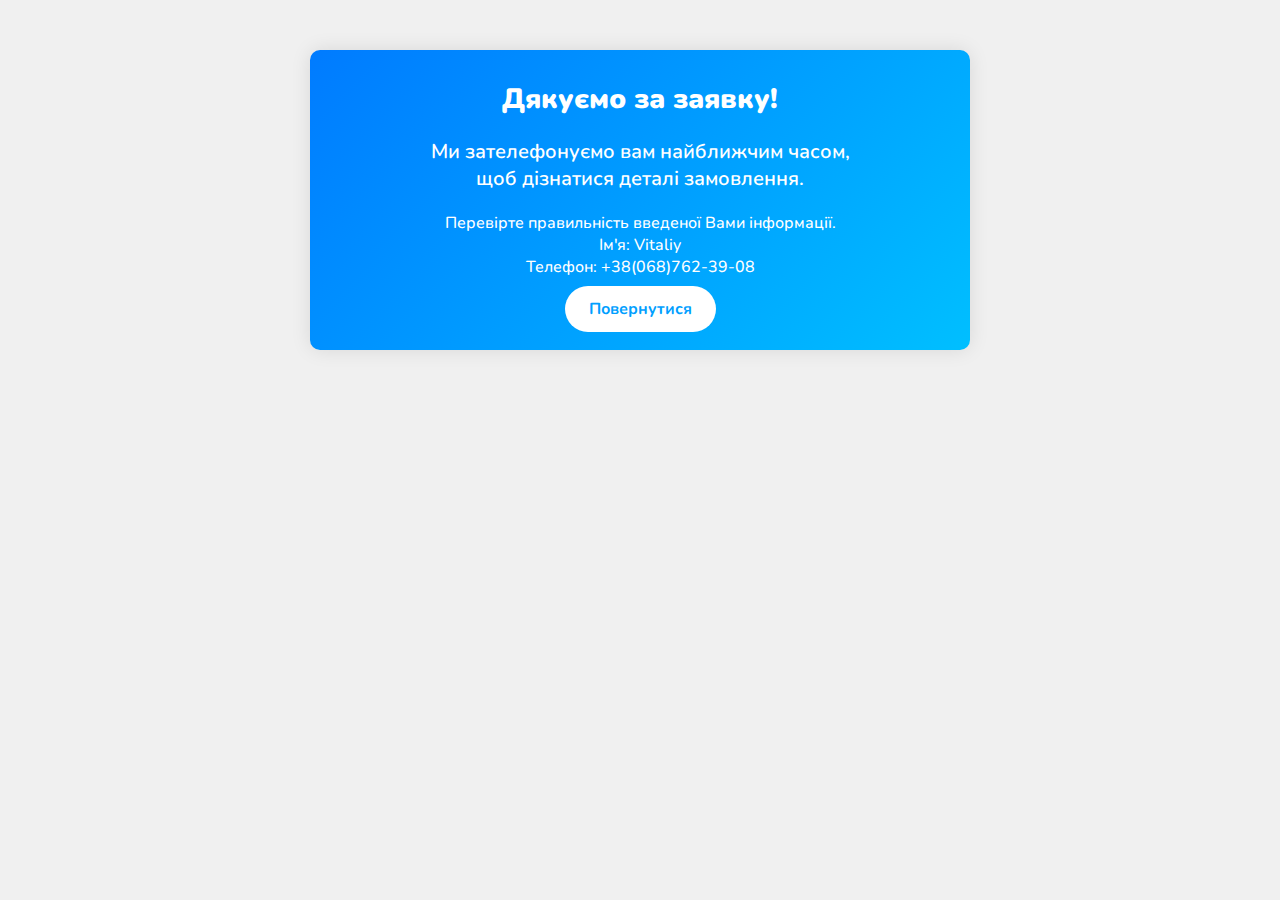
<file: submit/form-ok.html>
<!-- <?php
//***************** Страница с завершением заказа ******************
session_start();
 
// формируем массив с товарами в заказе (если товар один - оставляйте только первый элемент массива)
$products_list = array(
    0 => array(
            'product_id' => $_REQUEST['product_id'],    //код товара (из каталога CRM)
            'price'      => $_REQUEST['product_price'], //цена товара 1
            'count'      => '1',                     //количество товара 1
            // если есть смежные товары, тогда количество общего товара игнорируется
            'subs'       => array(
                                0  => array(
                                        'sub_id' => $_REQUEST['product_id'],
                                        'count'  => '1'
                                        ),
                                1  => array(
                                        'sub_id' => $_REQUEST['product_id'],
                                        'count'  => '1'
                                        )
            )
    ),
    1 => array(
            'product_id' => $_REQUEST['product_id'],    //код товара 2 (из каталога CRM)
            'price'      => $_REQUEST['product_price'], //цена товара 2
            'count'      => '1',                     //количество товара 2
            // если есть смежные товары, тогда количество общего товара игнорируется
            'subs'       => array(
                                0  => array(
                                        'sub_id' => $_REQUEST['product_id'],
                                        'count'  => '1'
                                        ),
                                1  => array(
                                        'sub_id' => $_REQUEST['product_id'],
                                        'count'  => '1'
                                        )
            )
        )
);
$products = urlencode(serialize($products_list));
$sender = urlencode(serialize($_SERVER));
// параметры запроса
$data = array(
    'key'             => '', //Ваш секретный токен
    'order_id'        => number_format(round(microtime(true)*10),0,'.',''), //идентификатор (код) заказа (*автоматически*)
    'country'         => 'UA',                         // Географическое направление заказа
    'office'          => '1',                          // Офис (id в CRM)
    'products'        => $products,                    // массив с товарами в заказе
    'bayer_name'      => $_REQUEST['name'],            // покупатель (Ф.И.О)
    'phone'           => $_REQUEST['phone'],           // телефон
    'email'           => $_REQUEST['email'],           // электронка
    'comment'         => $_REQUEST['product_name'],    // комментарий
    'delivery'        => $_REQUEST['delivery'],        // способ доставки (id в CRM)
    'delivery_adress' => $_REQUEST['delivery_adress'], // адрес доставки
    'payment'         => '',                           // вариант оплаты (id в CRM)
    'sender'          => $sender,                        
    'utm_source'      => $_SESSION['utms']['utm_source'],  // utm_source
    'utm_medium'      => $_SESSION['utms']['utm_medium'],  // utm_medium
    'utm_term'        => $_SESSION['utms']['utm_term'],    // utm_term
    'utm_content'     => $_SESSION['utms']['utm_content'], // utm_content
    'utm_campaign'    => $_SESSION['utms']['utm_campaign'],// utm_campaign
    'additional_1'    => '',                               // Дополнительное поле 1
    'additional_2'    => '',                               // Дополнительное поле 2
    'additional_3'    => '',                               // Дополнительное поле 3
    'additional_4'    => ''                                // Дополнительное поле 4
);
 
// запрос
$curl = curl_init();
curl_setopt($curl, CURLOPT_URL, 'http://homeoffers.lp-crm.biz/api/addNewOrder.html');
curl_setopt($curl, CURLOPT_POST, true);
curl_setopt($curl, CURLOPT_RETURNTRANSFER, true);
curl_setopt($curl, CURLOPT_POSTFIELDS, $data);
$out = curl_exec($curl);
curl_close($curl);
//$out – ответ сервера в формате JSON
 
/*----- Резервная копия заказа на электронный адрес (если заказ не поступил в CRM) -----*/
// Отправка заказа на почту test@mail.com
$name = stripslashes(htmlspecialchars($_REQUEST['name']));
$phone = stripslashes(htmlspecialchars($_REQUEST['phone']));
$subject = 'Заказ товара c сайта!'; // заголовок письмя
$addressat = "test@mail.com"; // Ваш Электронный адрес
$success_url = './form-ok.php?name='.$name.'&phone='.$phone.'&time='.date("Y-m-d H:i:s").'';
$message = "ФИО: {$name}\nКонтактный телефон: {$phone}\nТовар: {$_REQUEST['product_id']}";
$verify = mail($addressat,$subject,$message,"Content-type:text/plain;charset=utf-8\r\n");
if ($verify == 'true'){ //если письмо отправлено
    header('Location: '.$success_url); //редирект на страницу спасибо
    echo '<h1 style="color:green;">Поздравляем! Ваш заказ принят!</h1>';
    exit;
}
?> -->

<!DOCTYPE html>
<html lang="uk">
  <head>
    <!-- Розроблено @kyivtim -->
    <meta charset="UTF-8" />
    <meta name="viewport" content="width=device-width, initial-scale=1.0" />
    <title>Дякуємо за заявку</title>
    <link
      rel="stylesheet"
      href="https://fonts.googleapis.com/css?family=Nunito:400,500,600,900&display=swap"
    />

    <!-- Facebook Pixel Code -->
    <script>
      var url = new URL(window.location.href);
      var id = url.searchParams.get("p");
      console.log(id);
      var pixel = document.createElement("img");
      pixel.src =
        "https://www.facebook.com/tr?id=_&amp;ev=Lead&amp;noscript=1".replace(
          "_",
          id
        );
      pixel.height = 1;
      pixel.width = 1;
      pixel.style.display = "none";
    </script>
    <!-- ----------------------------------------------------------------------- -->

    <!-- <script>
        !function(f,b,e,v,n,t,s)
        {if(f.fbq)return;n=f.fbq=function(){n.callMethod?
        n.callMethod.apply(n,arguments):n.queue.push(arguments)};
        if(!f._fbq)f._fbq=n;n.push=n;n.loaded=!0;n.version='2.0';
        n.queue=[];t=b.createElement(e);t.async=!0;
        t.src=v;s=b.getElementsByTagName(e)[0];
        s.parentNode.insertBefore(t,s)}(window, document,'script',
        'https://connect.facebook.net/en_US/fbevents.js');
        fbq('init', '1049862702715595');
        fbq('track', 'PageView');
    </script>
    <noscript><img height="1" width="1" style="display:none"
    src="https://www.facebook.com/tr?id=1049862702715595&ev=PageView&noscript=1"
    /></noscript> -->
    <!-- End Facebook Pixel Code -->
  </head>

  <body>
    <div class="container">
      <div class="title">Дякуємо за заявку!</div>
      <div class="message">
        Ми зателефонуємо вам найближчим часом, <br />щоб дізнатися деталі
        замовлення.
      </div>

      <div class="info">
        Перевірте правильність введеної Вами інформації.
        <br />
        Ім'я: Vitaliy <br />
        Телефон: +38(068)762-39-08
      </div>

      <a
        class="button"
        onclick="window.location.href = window.location.origin + window.location.pathname.substring(0, window.location.pathname.lastIndexOf('/')) + '/';"
        >Повернутися</a
      >
    </div>

    <style>
      body {
        background-color: #f0f0f0;
        font-family: "Nunito", sans-serif;
        text-align: center;
        margin: 0;
        padding: 0;
      }

      .container {
        background: linear-gradient(135deg, #007bff, #00bfff);
        border-radius: 10px;
        padding: 30px;
        box-shadow: 0 0 20px rgba(0, 0, 0, 0.1);
        max-width: 400px;
        margin: 0 auto;
        margin-top: 50px;
      }

      .title {
        font-size: 28px;
        color: #fff;
        margin-bottom: 20px;
        font-weight: 900;
      }

      .message {
        font-size: 20px;
        color: #fff;
        margin-bottom: 20px;
        font-weight: 600;
      }

      .info {
        font-size: 16px;
        color: #fff;
        margin-bottom: 20px;
        font-weight: 500;
      }

      .button {
        padding: 12px 24px;
        background-color: #fff;
        color: #029fff;
        text-decoration: none;
        font-weight: bold;
        border-radius: 25px;
        transition: background-color 0.3s ease, color 0.3s ease,
          transform 0.2s ease;
      }

      .button:hover {
        background-color: #000;
        color: #fff;
        transform: scale(1.05);
      }

      /* Адаптивність для різних розмірів екрану */
      @media (max-width: 576px) {
        .container {
          max-width: 75%;
        }
      }

      @media (min-width: 577px) and (max-width: 1024px) {
        .container {
          max-width: 75%;
        }
      }

      @media (min-width: 1025px) {
        .container {
          max-width: 600px;
        }
      }
    </style>

    <!-- Розроблено @kyivtim -->
  </body>
</html>
</file>
